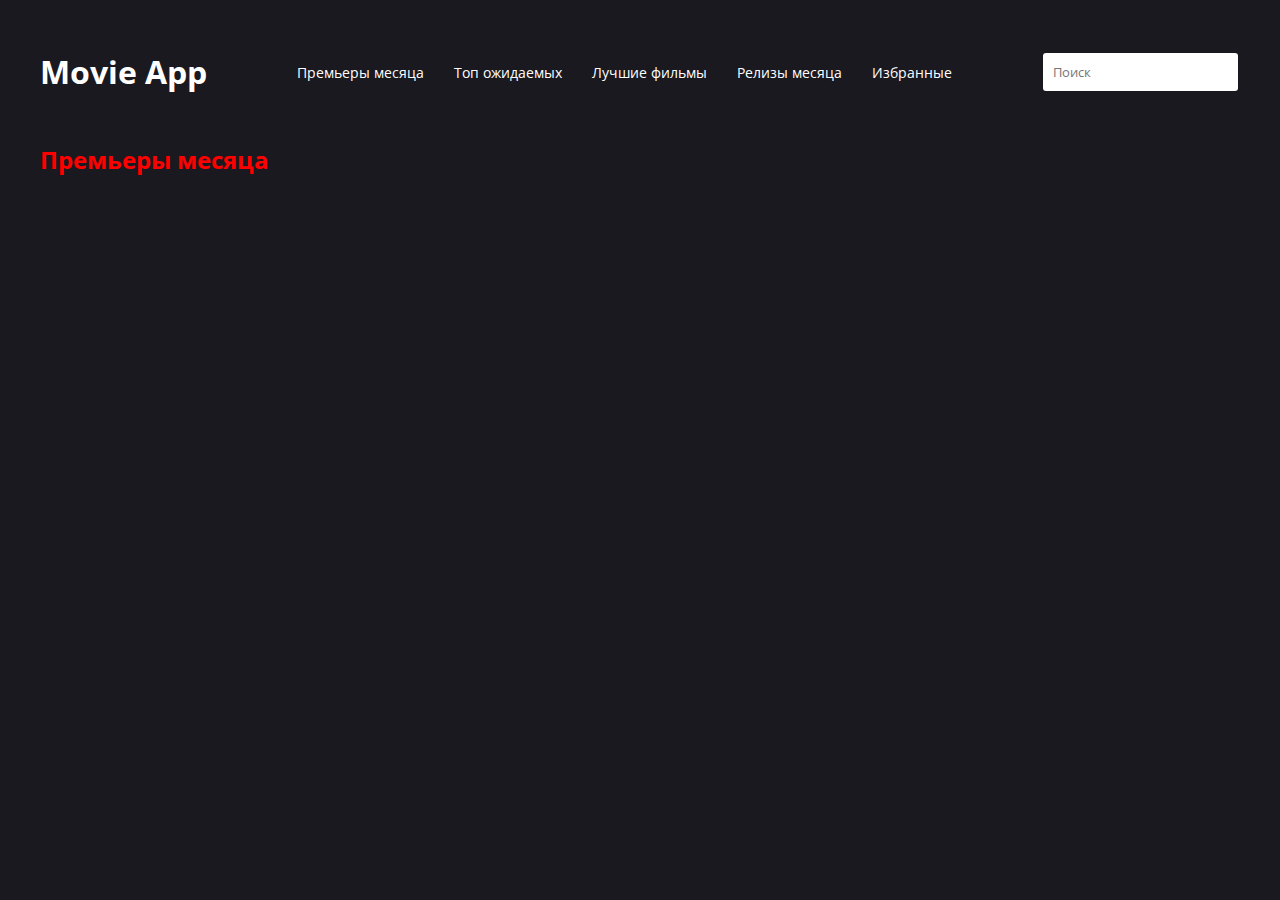
<file: index.html>
<!DOCTYPE html>
<html lang="en">

<head>
    <meta charset="UTF-8">
    <meta name="viewport" content="width=device-width, initial-scale=1.0">
    <title>Document</title>
    <link rel="preconnect" href="https://fonts.googleapis.com">
    <link rel="preconnect" href="https://fonts.gstatic.com" crossorigin>
    <link href="https://fonts.googleapis.com/css2?family=Open+Sans:wght@400;500;700&display=swap" rel="stylesheet">
    <link rel="stylesheet" href="https://cdnjs.cloudflare.com/ajax/libs/font-awesome/6.5.1/css/all.min.css"
        integrity="sha512-DTOQO9RWCH3ppGqcWaEA1BIZOC6xxalwEsw9c2QQeAIftl+Vegovlnee1c9QX4TctnWMn13TZye+giMm8e2LwA=="
        crossorigin="anonymous" referrerpolicy="no-referrer" />
    <link rel="stylesheet" href="./src/css/styles.css">
</head>

<body>
    <header class="header container">
        <h1 class="header__title">
            <a href="./index.html">
                Movie App
            </a>
        </h1>
        <nav class="header__navbar">
            <ul class="header__list">
                <li class="header__list-item"><a href="./index.html">Премьеры месяца</a></li>
                <li class="header__list-item"><a href="./pages/topAnticipated/index.html">Топ ожидаемых</a></li>
                <li class="header__list-item"><a href="./pages/TopBestMovies/index.html">Лучшие фильмы</a></li>
                <li class="header__list-item"><a href="./pages/digitalReleases/index.html">Релизы месяца</a></li>
                <li class="header__list-item"><a href="./pages/saved/index.html">Избранные</a></li>
            </ul>
        </nav>
        <form class="header__input-form">
            <input type="text" class="header__input" placeholder="Поиск">
        </form>
    </header>
    <main class="main container">
        <h2 class="main__title">Премьеры месяца</h2>
        <div class="main__movies">

        </div>
    </main>

    <script type="module" src="./src/js/main.js"></script>
</body>

</html>
</file>
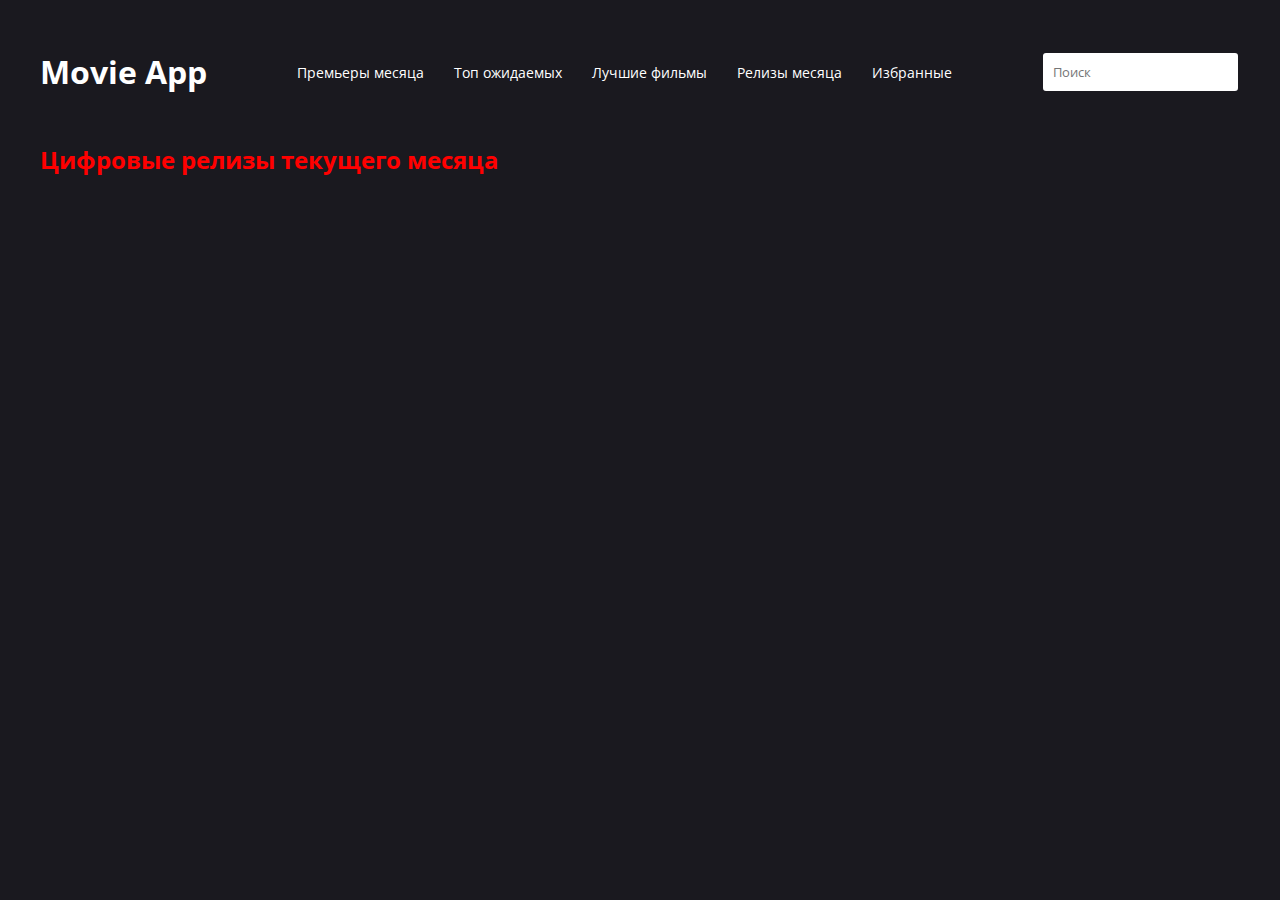
<file: pages/digitalReleases/index.html>
<!DOCTYPE html>
<html lang="en">

<head>
    <meta charset="UTF-8">
    <meta name="viewport" content="width=device-width, initial-scale=1.0">
    <title>Document</title>
    <link rel="preconnect" href="https://fonts.googleapis.com">
    <link rel="preconnect" href="https://fonts.gstatic.com" crossorigin>
    <link href="https://fonts.googleapis.com/css2?family=Open+Sans:wght@400;500;700&display=swap" rel="stylesheet">
    <link rel="stylesheet" href="https://cdnjs.cloudflare.com/ajax/libs/font-awesome/6.5.1/css/all.min.css"
        integrity="sha512-DTOQO9RWCH3ppGqcWaEA1BIZOC6xxalwEsw9c2QQeAIftl+Vegovlnee1c9QX4TctnWMn13TZye+giMm8e2LwA=="
        crossorigin="anonymous" referrerpolicy="no-referrer" />
    <link rel="stylesheet" href="../../src/css/styles.css">
</head>

<body>
    <header class="header container">
        <h1 class="header__title">
            <a href="./index.html">
                Movie App
            </a>
        </h1>
        <nav class="header__navbar">
            <ul class="header__list">
                <li class="header__list-item"><a href="../.././index.html">Премьеры месяца</a></li>
                <li class="header__list-item"><a href="../topAnticipated/index.html">Топ ожидаемых</a></li>
                <li class="header__list-item"><a href="../TopBestMovies/index.html">Лучшие фильмы</a></li>
                <li class="header__list-item"><a href="./index.html">Релизы месяца</a></li>
                <li class="header__list-item"><a href="../saved/index.html">Избранные</a></li>
            </ul>
        </nav>
        <form class="header__input-form">
            <input type="text" class="header__input" placeholder="Поиск">
        </form>
    </header>
    <section class="digitalReleases container">
        <h2 class="digitalReleases__title">Цифровые релизы текущего месяца</h2>
        <div class="digitalReleases__movies">
            
        </div>
    </section>

    <script src="../../src/js/digitalReleases.js"></script>
</body>

</html>
</file>
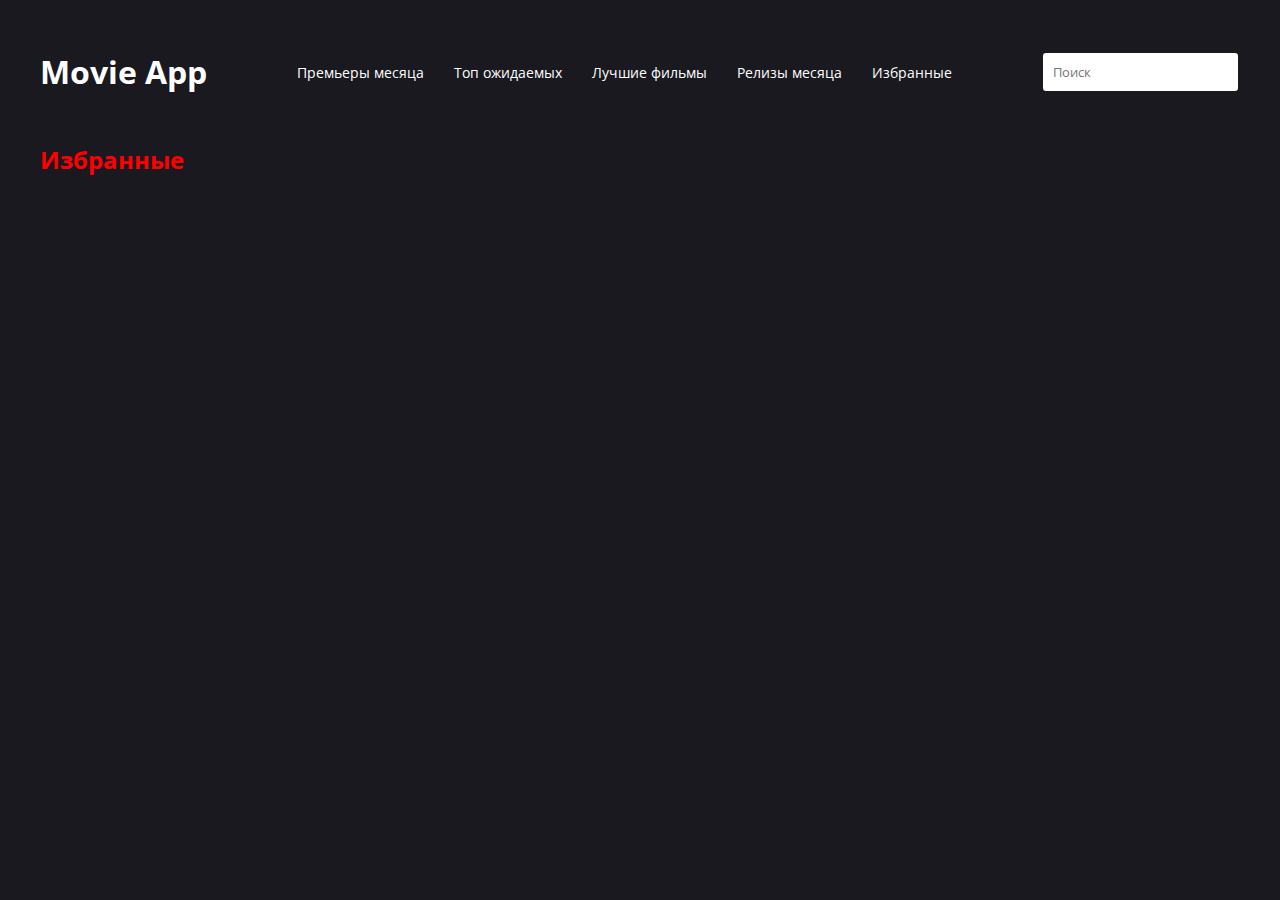
<file: pages/saved/index.html>
<!DOCTYPE html>
<html lang="en">

<head>
    <meta charset="UTF-8">
    <meta name="viewport" content="width=device-width, initial-scale=1.0">
    <title>Document</title>
    <link rel="preconnect" href="https://fonts.googleapis.com">
    <link rel="preconnect" href="https://fonts.gstatic.com" crossorigin>
    <link href="https://fonts.googleapis.com/css2?family=Open+Sans:wght@400;500;700&display=swap" rel="stylesheet">
    <link rel="stylesheet" href="https://cdnjs.cloudflare.com/ajax/libs/font-awesome/6.5.1/css/all.min.css"
        integrity="sha512-DTOQO9RWCH3ppGqcWaEA1BIZOC6xxalwEsw9c2QQeAIftl+Vegovlnee1c9QX4TctnWMn13TZye+giMm8e2LwA=="
        crossorigin="anonymous" referrerpolicy="no-referrer" />
    <link rel="stylesheet" href="../../src/css/styles.css">
</head>

<body>
    <header class="header container">
        <h1 class="header__title">
            <a href="./index.html">
                Movie App
            </a>
        </h1>
        <nav class="header__navbar">
            <ul class="header__list">
                <li class="header__list-item"><a href="../.././index.html">Премьеры месяца</a></li>
                <li class="header__list-item"><a href="../topAnticipated/index.html">Топ ожидаемых</a></li>
                <li class="header__list-item"><a href="../TopBestMovies/index.html">Лучшие фильмы</a></li>
                <li class="header__list-item"><a href="../digitalReleases/index.html">Релизы месяца</a></li>
                <li class="header__list-item"><a href="./index.html">Избранные</a></li>
            </ul>
        </nav>
        <form class="header__input-form">
            <input type="text" class="header__input" placeholder="Поиск">
        </form>
    </header>
    <section class="saved container">
        <h2 class="saved__title">Избранные</h2>
        <div class="saved__movies">
            
        </div>
    </section>

    <script type="module" src="../../src/js/saved.js"></script>
    <!-- <script type="module" src="../../src/js/favourites_function.js"></script> -->
</body>

</html>
</file>
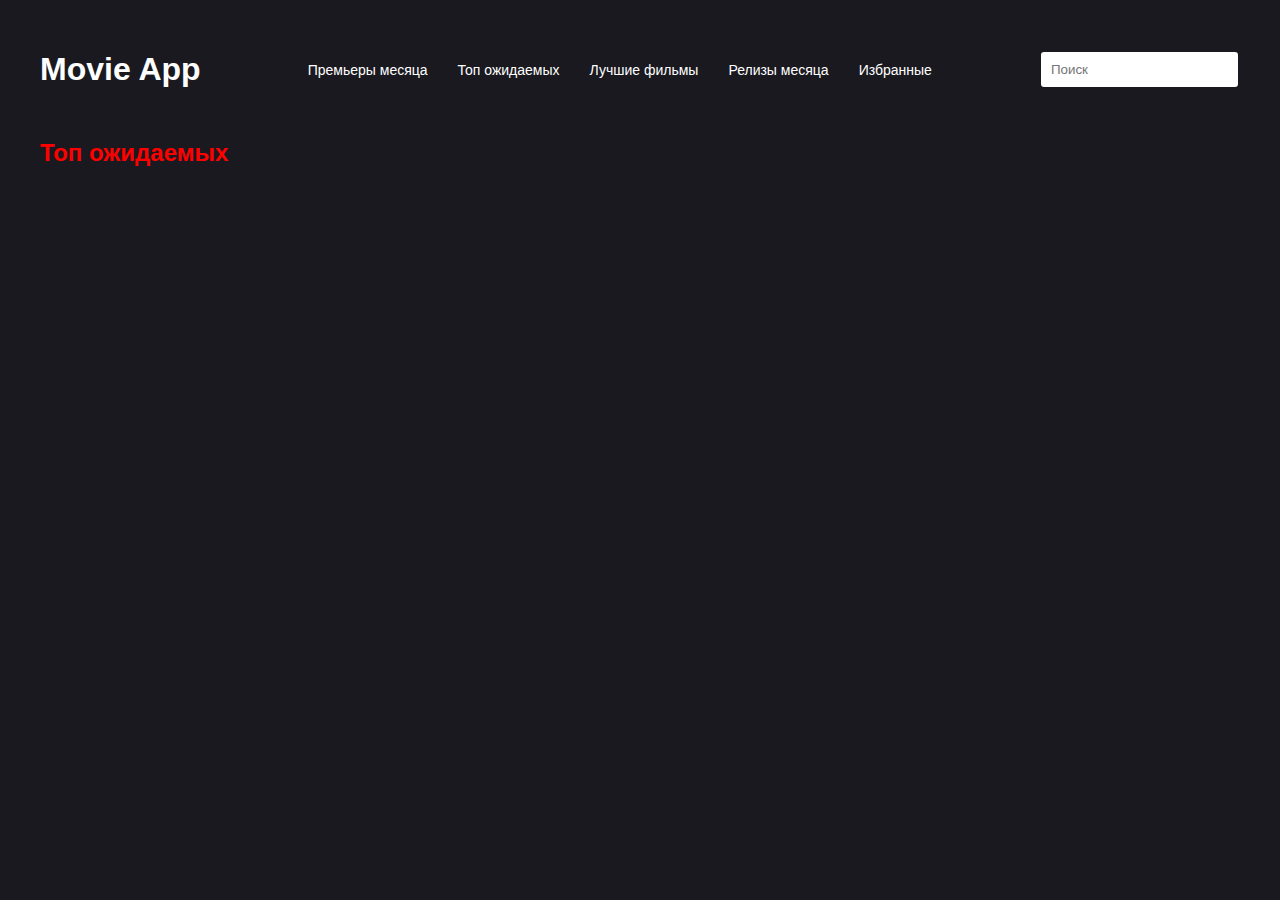
<file: pages/topAnticipated/index.html>
<!DOCTYPE html>
<html lang="en">
<head>
    <meta charset="UTF-8">
    <meta name="viewport" content="width=device-width, initial-scale=1.0">
    <title>Document</title>
    <link rel="stylesheet" href="https://cdnjs.cloudflare.com/ajax/libs/font-awesome/6.5.1/css/all.min.css"
        integrity="sha512-DTOQO9RWCH3ppGqcWaEA1BIZOC6xxalwEsw9c2QQeAIftl+Vegovlnee1c9QX4TctnWMn13TZye+giMm8e2LwA=="
        crossorigin="anonymous" referrerpolicy="no-referrer" />
    <link rel="stylesheet" href="../../src/css/styles.css">
</head>
<body>
    <header class="header container">
        <h1 class="header__title">
            <a href="../../index.html">
                Movie App
            </a>
        </h1>
        <nav class="header__navbar">
            <ul class="header__list">
                <li class="header__list-item"><a href="../../index.html">Премьеры месяца</a></li>
                <li class="header__list-item"><a href="./index.html">Топ ожидаемых</a></li>
                <li class="header__list-item"><a href="../TopBestMovies/index.html">Лучшие фильмы</a></li>
                <li class="header__list-item"><a href="../digitalReleases/index.html">Релизы месяца</a></li>
                <li class="header__list-item"><a href="../saved/index.html">Избранные</a></li>
            </ul>
        </nav>
        <form class="header__input-form">
            <input type="text" class="header__input" placeholder="Поиск">
        </form>
    </header>

    <main class="main">
        <section class="topAnticipated container">
            <h2 class="topAnticipated__title">Топ ожидаемых</h2>
            <div class="topAnticipated__movies">

            </div>
        </section>
    </main>
    <script src="../../src/js/topAnticipated.js"></script>
</body>
</html>
</file>
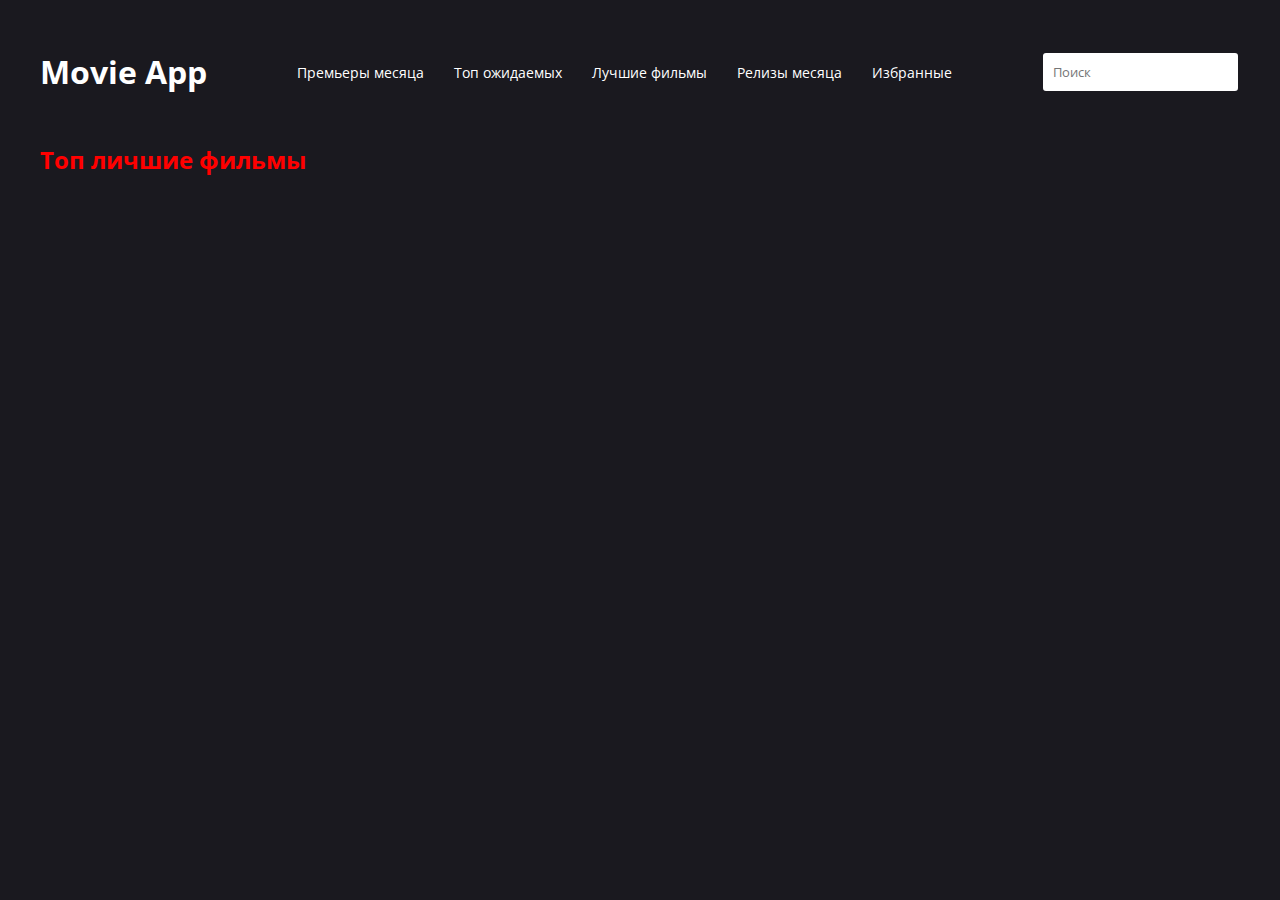
<file: pages/TopBestMovies/index.html>
<!DOCTYPE html>
<html lang="en">

<head>
    <meta charset="UTF-8">
    <meta name="viewport" content="width=device-width, initial-scale=1.0">
    <title>Document</title>
    <link rel="preconnect" href="https://fonts.googleapis.com">
    <link rel="preconnect" href="https://fonts.gstatic.com" crossorigin>
    <link href="https://fonts.googleapis.com/css2?family=Open+Sans:wght@400;500;700&display=swap" rel="stylesheet">
    <link rel="stylesheet" href="https://cdnjs.cloudflare.com/ajax/libs/font-awesome/6.5.1/css/all.min.css"
        integrity="sha512-DTOQO9RWCH3ppGqcWaEA1BIZOC6xxalwEsw9c2QQeAIftl+Vegovlnee1c9QX4TctnWMn13TZye+giMm8e2LwA=="
        crossorigin="anonymous" referrerpolicy="no-referrer" />
    <link rel="stylesheet" href="../../src/css/styles.css">
</head>

<body>
    <header class="header container">
        <h1 class="header__title">
            <a href="./index.html">
                Movie App
            </a>
        </h1>
        <nav class="header__navbar">
            <ul class="header__list">
                <li class="header__list-item"><a href="../.././index.html">Премьеры месяца</a></li>
                <li class="header__list-item"><a href="../topAnticipated/index.html">Топ ожидаемых</a></li>
                <li class="header__list-item"><a href="./index.html">Лучшие фильмы</a></li>
                <li class="header__list-item"><a href="../digitalReleases/index.html">Релизы месяца</a></li>
                <li class="header__list-item"><a href="../saved/index.html">Избранные</a></li>
            </ul>
        </nav>
        <form class="header__input-form">
            <input type="text" class="header__input" placeholder="Поиск">
        </form>
    </header>
    <section class="topBestMovies container">
        <h2 class="topBestMovies__title">Топ личшие фильмы</h2>
        <div class="topBestMovies__movies">

        </div>
    </section>

    <script src="../../src/js/topBestMovies.js"></script>
</body>

</html>
</file>
<file: src/css/styles.css>
* {
  margin: 0;
  padding: 0;
  box-sizing: border-box;
  font-family: "Open Sans", sans-serif;
  text-decoration: none;
  list-style: none;
}

body {
  background: #1a191f;
}

.container {
  width: 100%;
  max-width: 1200px;
  margin: 0 auto;
}

.header {
  display: flex;
  align-items: center;
  justify-content: space-between;
  padding: 50px 0;
}
.header__title > a {
  color: #ffffff;
  cursor: pointer;
}
.header__list {
  display: flex;
  justify-content: center;
  align-items: center;
  gap: 30px;
}
.header__list-item > a {
  color: #ffffff;
  font-size: 14px;
  position: relative;
}
.header__list-item > a::before {
  content: "";
  position: absolute;
  width: 0;
  height: 3px;
  bottom: -10px;
  left: 0;
  background: #dd0707;
  transition: 0.5s;
}
.header__list-item > a:hover::before {
  width: 100%;
}
.header__input {
  padding: 10px;
  border: 2px solid #1a191f;
  border-radius: 5px;
}
.header__input:focus {
  outline: none;
}

.main__movies {
  display: flex;
  flex-wrap: wrap;
  justify-content: space-between;
  margin-top: 30px;
}
.main__title {
  color: red;
}
.main__movie {
  width: 250px;
  position: relative;
  display: flex;
  flex-direction: column;
  gap: 10px;
  margin-top: 30px;
}
.main__movie_img_container {
  height: 375px;
  cursor: pointer;
}
.main__movie_img_container:hover {
  background: #000;
  opacity: 0.5;
}
.main__movie_img {
  width: 100%;
  height: 100%;
}
.main__movie_title {
  font-size: 16px;
  color: #ffffff;
  width: 185px;
}
.main__movie_category {
  font-size: 14px;
  color: #ffd80e;
}
.main__movie_rating {
  position: absolute;
  color: #ffffff;
  top: 10px;
  left: 10px;
  border-radius: 50%;
  width: 36px;
  height: 36px;
  background: #1a191f;
  display: flex;
  align-items: center;
  justify-content: center;
  font-size: 14px;
}
.main__movie_rating_green {
  border: 2px solid green;
}
.main__movie_rating_orange {
  border: 2px solid orange;
}
.main__movie_rating_red {
  border: 2px solid red;
}
.main__movie_card_info {
  display: flex;
  justify-content: space-between;
  margin-top: 5px;
}
.main__movie_liked_btn {
  color: red;
  cursor: pointer;
}

.topAnticipated__title {
  color: red;
}
.topAnticipated__movies {
  display: flex;
  flex-wrap: wrap;
  justify-content: space-between;
  margin-top: 30px;
}
.topAnticipated__title {
  color: red;
}
.topAnticipated__movie {
  width: 250px;
  margin: 10px;
  position: relative;
  display: flex;
  flex-direction: column;
  gap: 10px;
  margin-top: 30px;
}
.topAnticipated__movie_img_container {
  height: 375px;
  cursor: pointer;
}
.topAnticipated__movie_img_container:hover {
  background: #000;
  opacity: 0.5;
}
.topAnticipated__movie_img {
  width: 100%;
  height: 100%;
}
.topAnticipated__movie_title {
  font-size: 16px;
  color: #ffffff;
  width: 185px;
}
.topAnticipated__movie_category {
  font-size: 14px;
  color: #ffd80e;
}
.topAnticipated__movie_rating {
  position: absolute;
  color: #ffffff;
  top: 10px;
  left: 10px;
  border-radius: 59%;
  width: 36px;
  height: 36px;
  background: #1a191f;
  display: flex;
  align-items: center;
  justify-content: center;
  font-size: 14px;
}
.topAnticipated__movie_rating_green {
  border: 2px solid green;
}
.topAnticipated__movie_rating_orange {
  border: 2px solid orange;
}
.topAnticipated__movie_rating_red {
  border: 2px solid red;
}
.topAnticipated__movie_card_info {
  display: flex;
  justify-content: space-between;
  margin-top: 5px;
}
.topAnticipated__movie_liked_btn {
  color: red;
  cursor: pointer;
}

.topBestMovies__movies {
  display: flex;
  flex-wrap: wrap;
  justify-content: space-between;
  margin-top: 30px;
}
.topBestMovies__title {
  color: red;
}
.topBestMovies__movie {
  width: 250px;
  position: relative;
  display: flex;
  flex-direction: column;
  gap: 10px;
  margin-top: 30px;
}
.topBestMovies__movie_img_container {
  height: 375px;
  cursor: pointer;
}
.topBestMovies__movie_img_container:hover {
  background: #000;
  opacity: 0.5;
}
.topBestMovies__movie_img {
  width: 100%;
  height: 100%;
}
.topBestMovies__movie_title {
  font-size: 16px;
  color: #ffffff;
  width: 185px;
}
.topBestMovies__movie_category {
  font-size: 14px;
  color: #ffd80e;
}
.topBestMovies__movie_rating {
  position: absolute;
  color: #ffffff;
  top: 10px;
  left: 10px;
  border-radius: 50%;
  width: 36px;
  height: 36px;
  background: #1a191f;
  display: flex;
  align-items: center;
  justify-content: center;
  font-size: 14px;
}
.topBestMovies__movie_rating_green {
  border: 2px solid green;
}
.topBestMovies__movie_rating_orange {
  border: 2px solid orange;
}
.topBestMovies__movie_rating_red {
  border: 2px solid red;
}
.topBestMovies__movie_card_info {
  display: flex;
  justify-content: space-between;
  margin-top: 5px;
}
.topBestMovies__movie_liked_btn {
  color: red;
  cursor: pointer;
}

.digitalReleases__movies {
  display: flex;
  flex-wrap: wrap;
  justify-content: space-between;
  margin-top: 30px;
}
.digitalReleases__title {
  color: red;
}
.digitalReleases__movie {
  width: 250px;
  position: relative;
  display: flex;
  flex-direction: column;
  gap: 10px;
  margin-top: 30px;
}
.digitalReleases__movie_img_container {
  height: 375px;
  cursor: pointer;
}
.digitalReleases__movie_img_container:hover {
  background: #000;
  opacity: 0.5;
}
.digitalReleases__movie_img {
  width: 100%;
  height: 100%;
}
.digitalReleases__movie_title {
  font-size: 16px;
  color: #ffffff;
  width: 185px;
}
.digitalReleases__movie_category {
  font-size: 14px;
  color: #ffd80e;
}
.digitalReleases__movie_rating {
  position: absolute;
  color: #ffffff;
  top: 10px;
  left: 10px;
  border-radius: 50%;
  width: 36px;
  height: 36px;
  background: #1a191f;
  display: flex;
  align-items: center;
  justify-content: center;
  font-size: 14px;
}
.digitalReleases__movie_rating_green {
  border: 2px solid green;
}
.digitalReleases__movie_rating_orange {
  border: 2px solid orange;
}
.digitalReleases__movie_rating_red {
  border: 2px solid red;
}
.digitalReleases__movie_card_info {
  display: flex;
  justify-content: space-between;
  margin-top: 5px;
}
.digitalReleases__movie_liked_btn {
  color: red;
  cursor: pointer;
}

.saved__movies {
  display: flex;
  flex-wrap: wrap;
  justify-content: space-between;
  margin-top: 30px;
}
.saved__title {
  color: red;
}
.saved__movie {
  width: 250px;
  position: relative;
  display: flex;
  flex-direction: column;
  gap: 10px;
  margin-top: 30px;
}
.saved__movie_img_container {
  height: 375px;
  cursor: pointer;
}
.saved__movie_img_container:hover {
  background: #000;
  opacity: 0.5;
}
.saved__movie_img {
  width: 100%;
  height: 100%;
}
.saved__movie_title {
  font-size: 16px;
  color: #ffffff;
  width: 185px;
}
.saved__movie_category {
  font-size: 14px;
  color: #ffd80e;
}
.saved__movie_rating {
  position: absolute;
  color: #ffffff;
  top: 10px;
  left: 10px;
  border-radius: 50%;
  width: 36px;
  height: 36px;
  background: #1a191f;
  display: flex;
  align-items: center;
  justify-content: center;
  font-size: 14px;
}
.saved__movie_rating_green {
  border: 2px solid green;
}
.saved__movie_rating_orange {
  border: 2px solid orange;
}
.saved__movie_rating_red {
  border: 2px solid red;
}
.saved__movie_card_info {
  display: flex;
  justify-content: space-between;
  margin-top: 5px;
}
.saved__movie_liked_btn {
  color: red;
  cursor: pointer;
}/*# sourceMappingURL=styles.css.map */
</file>
